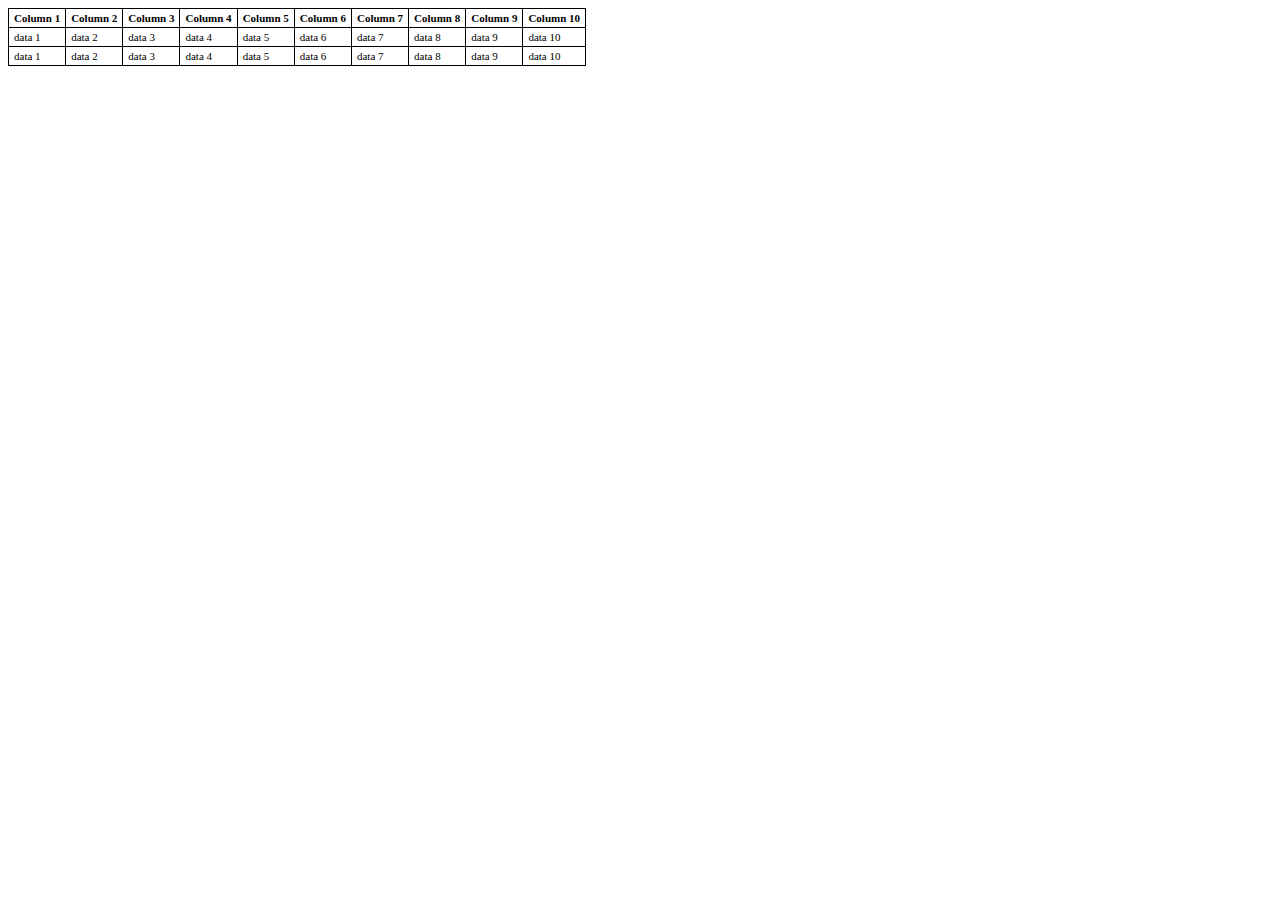
<file: pythonProject1/dmac/templates/dmac/concat.html>
<!DOCTYPE html>
<html>
<head>
<title>Drag and Drop Table Columns</title>
<style>
table {
    font-size: 11px;
    border-collapse:collapse;
    border:1px solid
}
table td, table th {
    border:1px solid;
    padding: 3px 5px 3px 5px;
}

.tableHead{
    background:#aaa;
    cursor:pointer
}

.draggedDiv {
    position:absolute;
    background:#eee;
}

.dragging {
    background:#eee;
    color:#000
}

.hovering {
    background:#ccc;
    color:#555
}
</style>
<script src='https://code.jquery.com/jquery-3.2.1.slim.js'
        integrity='sha256-tA8y0XqiwnpwmOIl3SGAcFl2RvxHjA8qp0+1uCGmRmg=' crossorigin='anonymous'></script>
<script>
// JQuery
$(function() {
    var heads = $("#tableOne th");

    $.each(heads, function(inx, row ) {
        var head = $(row);
        head.bind( "selectstart", function() { return false });
        head.bind( "mousedown", mousedown);
        head.bind( "mouseover", mouseover);
        head.bind( "mouseout", mouseout);
        head.bind( "mouseup", mouseup);

        head.addClass("tableHead");
    });
    $(document.documentElement).bind( "mouseup", documentMouseup);
    $(document.documentElement).bind( "mousemove", documentMouseMove);
});

function documentMouseup(ev){
    if (!dragTD) { return;}

    $(dragTD).removeClass("dragging");
    dragTD = null;
    draggedDiv.remove();
    draggedDiv = null;
}

function documentMouseMove(ev){
    if (!draggedDiv) { return;}

    draggedDiv.css({top: ev.pageY + 5 + "px", left: ev.pageX + 10 + "px"});
}

var dragTD = null, draggedDiv=null;
function mousedown(ev){
    dragTD = this;
    $(this).addClass("dragging");

    draggedDiv = $("<div>");
    draggedDiv.addClass("draggedDiv");
    draggedDiv.css({top: ev.pageY + 5 + "px", left:ev.pageX + 10 + "px"});
    $(document.documentElement).append(draggedDiv);

    var dragTable = $("<table>");
    draggedDiv.append(dragTable);

    var srcInx = dragTD.cellIndex;
    var rows = $("#tableOne tr");

    for (var x=0; x<rows.length; x++) {
        var tr = rows[x].cloneNode(false);
        dragTable.append(tr);
        var tds = rows[x].cells[srcInx].cloneNode(true);
        tr.appendChild(tds);
    }
}

function mouseover(ev){
    if (dragTD === null) { return;}
    $(this).addClass("hovering");
}

function mouseout(ev){
    if (dragTD === null) { return;}
    $(this).removeClass("hovering");
}

function mouseup(ev){
    $(this).removeClass("hovering");
    $(dragTD).removeClass("dragging");
    draggedDiv.remove();
    draggedDiv = null;

    var srcInx = dragTD.cellIndex;
    var tarInx = this.cellIndex;
    var rows = $("#tableOne tr");

    for (var x=0; x<rows.length; x++) {
        tds = rows[x].cells;
        rows[x].insertBefore(tds[srcInx], tds[tarInx])
    }

    dragTD = null;
}

</script>
</head>
<body>
<table id="tableOne">
    <thead>
        <tr>
            <th>Column 1</th>
            <th>Column 2</th>
            <th>Column 3</th>
            <th>Column 4</th>
            <th>Column 5</th>
            <th>Column 6</th>
            <th>Column 7</th>
            <th>Column 8</th>
            <th>Column 9</th>
            <th>Column 10</th>
        </tr>
    </thead>
    <tbody>
        <tr>
            <td>data 1</td>
            <td>data 2</td>
            <td>data 3</td>
            <td>data 4</td>
            <td>data 5</td>
            <td>data 6</td>
            <td>data 7</td>
            <td>data 8</td>
            <td>data 9</td>
            <td>data 10</td>
        </tr>
        <tr>
            <td>data 1</td>
            <td>data 2</td>
            <td>data 3</td>
            <td>data 4</td>
            <td>data 5</td>
            <td>data 6</td>
            <td>data 7</td>
            <td>data 8</td>
            <td>data 9</td>
            <td>data 10</td>
        </tr>
    </tbody>
</table>

</body>
</html>
</file>
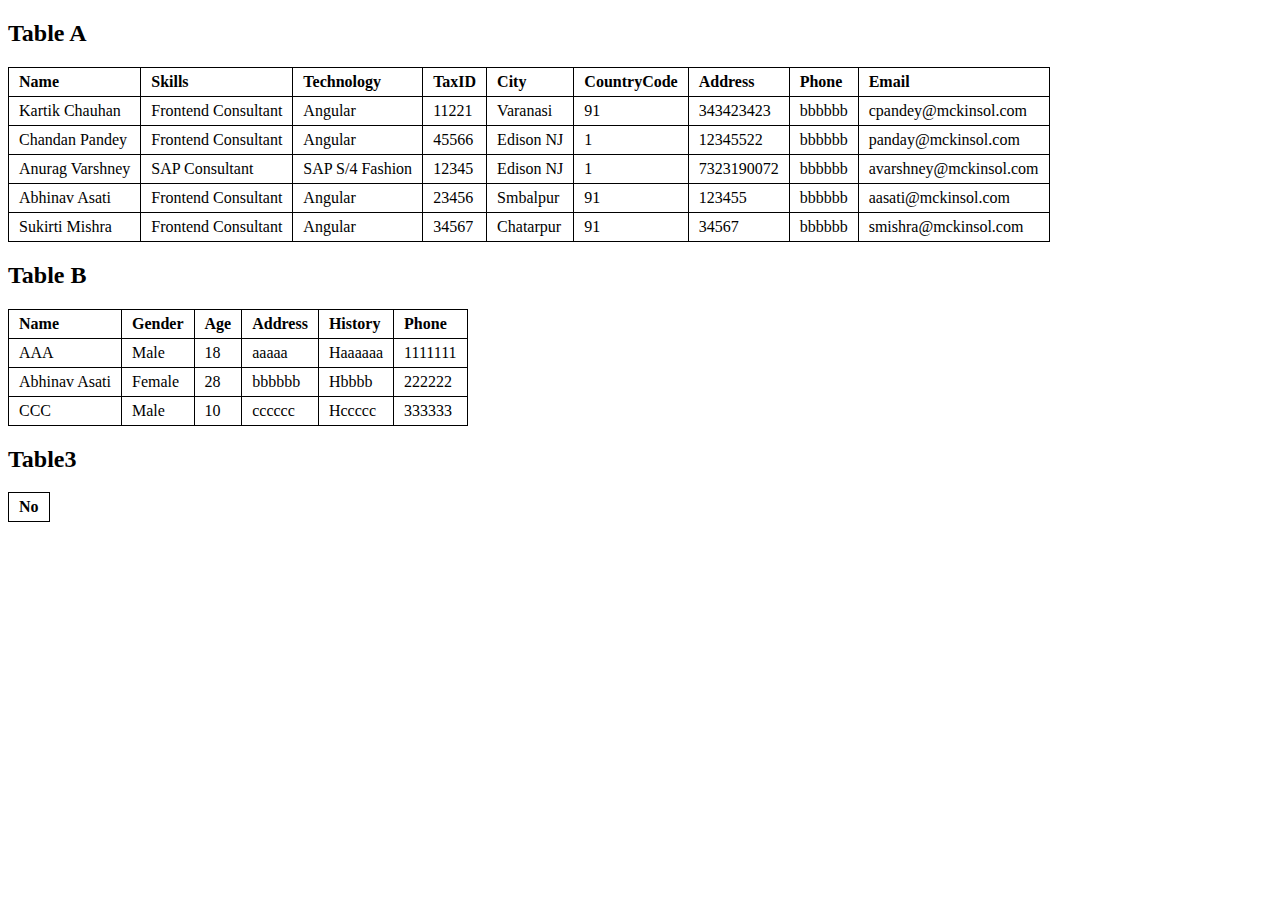
<file: pythonProject1/dmac/templates/dmac/table.html>
<!DOCTYPE html>
<html>
  <head> </head>
  <body>
    <div id="content">
      <div>
        <h2>Table A</h2>
        <table>
          <thead>
            <td draggable="true" ondragstart="drag(event, 1)">Name</td>
            <td draggable="true" ondragstart="drag(event, 1)">Skills</td>
            <td draggable="true" ondragstart="drag(event, 1)">Technology</td>
            <td draggable="true" ondragstart="drag(event, 1)">TaxID</td>
            <td draggable="true" ondragstart="drag(event, 1)">City</td>
            <td draggable="true" ondragstart="drag(event, 1)">CountryCode</td>
            <td draggable="true" ondragstart="drag(event, 1)">Address</td>
            <td draggable="true" ondragstart="drag(event, 1)">Phone</td>
            <td draggable="true" ondragstart="drag(event, 1)">Email</td>
          </thead>
          <tbody id="tb1"></tbody>
        </table>
      </div>
      <div>
        <h2>Table B</h2>
        <table>
          <thead>
            <td draggable="true" ondragstart="drag(event, 2)">Name</td>
            <td draggable="true" ondragstart="drag(event, 2)">Gender</td>
            <td draggable="true" ondragstart="drag(event, 2)">Age</td>
            <td draggable="true" ondragstart="drag(event, 2)">Address</td>
            <td draggable="true" ondragstart="drag(event, 2)">History</td>
            <td draggable="true" ondragstart="drag(event, 2)">Phone</td>
          </thead>
          <tbody id="tb2"></tbody>
        </table>
      </div>
      <div>
        <h2>Table3</h2>
        <table id="tb3"></table>
      </div>
    </div>
    <style>
      table {
        border-collapse: collapse;
      }
      table td {
        border: 1px solid;
        padding: 5px 10px;
      }
      table thead td {
        font-weight: bold;
      }
    </style>
    <script type="text/javascript">
      var data1 = [
        {
          Name: "Kartik Chauhan",
          Skills: "Frontend Consultant",
          Technology: "Angular",
          TaxID: 11221,
          City: "Varanasi",
          CountryCode: 91,
          Phone: 343423423,
          Address: "bbbbbb",
          Email: "cpandey@mckinsol.com",
        },
        {
          Name: "Chandan Pandey",
          Skills: "Frontend Consultant",
          Technology: "Angular",
          TaxID: 45566,
          City: "Edison NJ",
          CountryCode: 1,
          Phone: 12345522,
          Address: "bbbbbb",
          Email: "panday@mckinsol.com",
        },
        {
          Name: "Anurag Varshney",
          Skills: "SAP Consultant",
          Technology: "SAP S/4 Fashion",
          TaxID: 12345,
          City: "Edison NJ",
          CountryCode: 1,
          Phone: 7323190072,
          Address: "bbbbbb",
          Email: "avarshney@mckinsol.com",
        },
        {
          Name: "Abhinav Asati",
          Skills: "Frontend Consultant",
          Technology: "Angular",
          TaxID: 23456,
          City: "Smbalpur",
          CountryCode: 91,
          Phone: 123455,
          Address: "bbbbbb",
          Email: "aasati@mckinsol.com",
        },
        {
          Name: "Sukirti Mishra",
          Skills: "Frontend Consultant",
          Technology: "Angular",
          TaxID: 34567,
          City: "Chatarpur",
          CountryCode: 91,
          Phone: 34567,
          Address: "bbbbbb",
          Email: "smishra@mckinsol.com",
        },
      ];

      var data2 = [
        {
          Name: "AAA",
          Gender: "Male",
          Age: "18",
          Address: "aaaaa",
          History: "Haaaaaa",
          Phone: 1111111,
        },
        {
          Name: "Abhinav Asati",
          Gender: "Female",
          Age: "28",
          Address: "bbbbbb",
          History: "Hbbbb",
          Phone: 222222,
        },
        {
          Name: "CCC",
          Gender: "Male",
          Age: "10",
          Address: "cccccc",
          History: "Hccccc",
          Phone: 333333,
        },
      ];

      var data3 = [];

      let arr = [];
      let count1 = 0,
        count2 = 0;
      let field, fromIndex;
      var cols1 = data1.length > 0 ? Object.keys(data1[0]) : [];
      var cols2 = data2.length > 0 ? Object.keys(data2[0]) : [];
      var cols3 = ["No"];

      function deployData() {
        var tbdata1 = "",
          tbdata2 = "",
          tbdata3 = "";

        for (let j = 0; j < data1.length; j++) {
          tbdata1 += "<tr>";
          for (let x = 0; x < cols1.length; x++) {
            tbdata1 += "<td>" + data1[j][cols1[x]] + "</td>";
          }
          tbdata1 += "</tr>";
        }

        for (let j = 0; j < data2.length; j++) {
          tbdata2 += "<tr>";
          for (let x = 0; x < cols2.length; x++) {
            tbdata2 += "<td>" + data2[j][cols2[x]] + "</td>";
          }
          tbdata2 += "</tr>";
        }

        tbdata3 += "<thead>";
        for (let k = 0; k < cols3.length; k++) {
          tbdata3 +=
            "<td draggable='true' ondragstart='drag(event, 3)' ondrop='drop(event)' ondragover='allowDrop(event)'>" +
            cols3[k] +
            "</td>";
        }
        tbdata3 += "</thead>";
        for (let j = 0; j < data3.length; j++) {
          tbdata3 += "<tr>";
          for (let x = 0; x < cols3.length; x++) {
            tbdata3 += "<td>" + data3[j][cols3[x]] + "</td>";
          }
          tbdata3 += "</tr>";
        }
        document.getElementById("tb1").innerHTML = tbdata1;
        document.getElementById("tb2").innerHTML = tbdata2;
        document.getElementById("tb3").innerHTML = tbdata3;

        field = "";
        fromIndex = 0;
      }

      deployData();

      function allowDrop(ev) {
        ev.preventDefault();
      }
      function drag(e, i) {
        fromIndex = i;
        field = e.target.innerHTML;
      }
      function drop(e) {
        e.preventDefault();

        if (field == "Name" && fromIndex == 1 && arr.indexOf("table1") == -1) {
          arr.push("table1");
        }

        if (field == "Name" && fromIndex == 2 && arr.indexOf("table2") == -1) {
          arr.push("table2");
        }

        if (arr.indexOf("table1") == -1 && field !== "Name" && fromIndex == 1) {
          alert("Please drag 'Name' column from table A");
          return;
        }

        if (arr.indexOf("table2") == -1 && field !== "Name" && fromIndex == 2) {
          alert("Please drag 'Name' column from table B");
          return;
        }

        if (
          (count1 == 4 && fromIndex == 1) ||
          (count2 == 3 && fromIndex == 2)
        ) {
          return;
        }

        if (count1 < 4 && fromIndex == 1) {
          count1++;
        }

        if (count2 < 3 && fromIndex == 2) {
          count2++;
        }

        var targetField = e.target.innerHTML;
        var index = cols3.indexOf(targetField);

        if (fromIndex == 3) {
          var ind = cols3.indexOf(field);
          cols3.splice(ind, 1);
          if (ind < index) {
            cols3.splice(index, 0, field);
          } else {
            cols3.splice(index + 1, 0, field);
          }
        } else {
          if (cols3.indexOf(field) == -1) {
            cols3.splice(index + 1, 0, field);
          }
          data3 = [];
          let d1 = [],
            d2 = [];
          if (arr.length > 0) {
            if (arr[0] == "table1") {
              d1 = data1;
            } else {
              d1 = data2;
            }
          }
          if (arr.length > 1) {
            if (arr[1] == "table1") {
              d2 = data1;
            } else {
              d2 = data2;
            }
          }

          for (let i = 0; i < d1.length; i++) {
            data3.push({ No: i + 1 });
          }
          for (let k = 0; k < d2.length; k++) {
            data3.push({ No: k + d1.length + 1 });
          }

          for (let j = 0; j < data3.length; j++) {
            if (j < d1.length) {
              for (let x = 0; x < cols3.length; x++) {
                if (cols3[x] !== "No") {
                  data3[j][cols3[x]] =
                    d1[j][cols3[x]] !== undefined ? d1[j][cols3[x]] : "";
                }
              }
            } else {
              for (let x = 0; x < cols3.length; x++) {
                if (cols3[x] !== "No") {
                  data3[j][cols3[x]] =
                    d2[j - d1.length][cols3[x]] !== undefined
                      ? d2[j - d1.length][cols3[x]]
                      : "";
                }
              }
            }
          }
        }

        deployData();
      }
    </script>
  </body>
</html>
</file>
